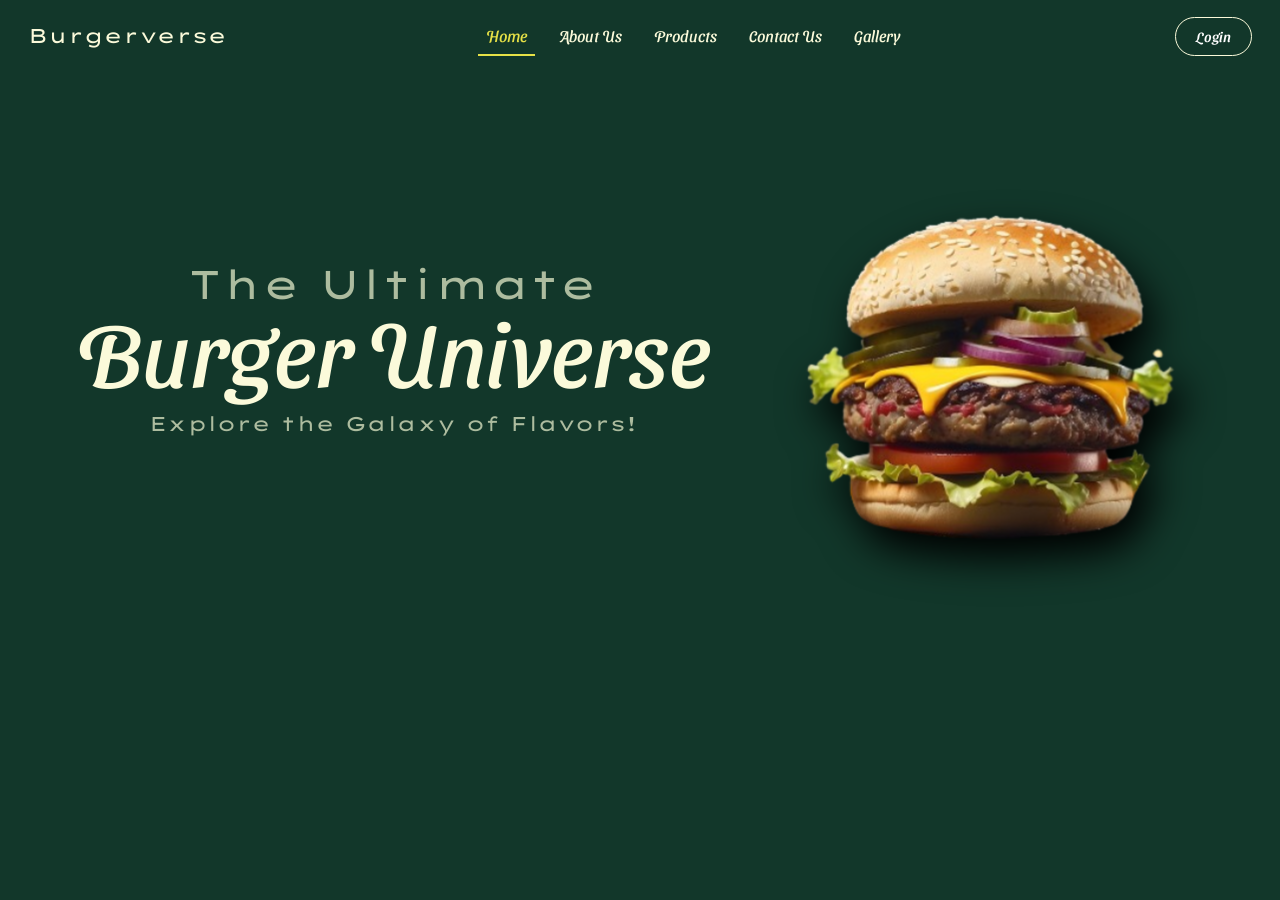
<file: index.html>
<!DOCTYPE html>
<html lang="en">

<head>
  <meta charset="utf-8" />
  <meta name="viewport" content="width=device-width, initial-scale=1" />
  <title>Company profile</title>
  <link rel="preconnect" href="https://fonts.googleapis.com" />
  <link rel="preconnect" href="https://fonts.gstatic.com" crossorigin />
  <link href="https://fonts.googleapis.com/css2?family=Sansita+Swashed:wght@300..900&display=swap" rel="stylesheet" />
  <link
    href="https://fonts.googleapis.com/css2?family=Lexend+Zetta:wght@100..900&family=Sansita+Swashed:wght@300..900&display=swap"
    rel="stylesheet" />
  <link
    href="https://fonts.googleapis.com/css2?family=Bowlby+One&family=Lexend+Zetta:wght@200&family=Sansita+Swashed:wght@300&display=swap"
    rel="stylesheet" />
  <link rel="stylesheet" href="style.css" />
  <link href="https://cdn.jsdelivr.net/npm/bootstrap@5.3.3/dist/css/bootstrap.min.css" rel="stylesheet"
    integrity="sha384-QWTKZyjpPEjISv5WaRU9OFeRpok6YctnYmDr5pNlyT2bRjXh0JMhjY6hW+ALEwIH" crossorigin="anonymous" />
</head>

<body style="background-color: #12372a">
  <!-- navbar -->
  <nav class="navbar p-3 navbar-expand-lg fixed-top">
    <div class="container-fluid">
      <a class="navbar-brand me-auto" href="/index.html">Burgerverse</a>
      <div class="offcanvas offcanvas-end burgerverse-menu" tabindex="-1" id="offcanvasNavbar" aria-labelledby="offcanvasNavbarLabel">
        <div class="offcanvas-header">
          <div class="offcanvas-brand-wrap">
            <span class="offcanvas-brand" id="offcanvasNavbarLabel">Burgerverse</span>
            <span class="offcanvas-tagline">Explore the Galaxy of Flavors</span>
          </div>
          <button type="button" class="btn-close-menu" data-bs-dismiss="offcanvas" aria-label="Close">
            <svg xmlns="http://www.w3.org/2000/svg" viewBox="0 0 16 16" aria-hidden="true">
              <path d="M2.146 2.854a.5.5 0 1 1 .708-.708L8 7.293l5.146-5.147a.5.5 0 0 1 .708.708L8.707 8l5.147 5.146a.5.5 0 0 1-.708.708L8 8.707l-5.146 5.147a.5.5 0 0 1-.708-.708L7.293 8z"/>
            </svg>
          </button>
        </div>
        <div class="offcanvas-body d-flex flex-column">
          <div class="offcanvas-accent d-lg-none" aria-hidden="true">
            <span class="orbit"></span>
            <span class="orbit-dot"></span>
          </div>
          <ul class="navbar-nav justify-content-center flex-grow-1 pe-3">
            <li class="nav-item">
              <a class="nav-link mx-lg-2 active" aria-current="page" href="/index.html">Home</a>
            </li>
            <li class="nav-item">
              <a class="nav-link mx-lg-2" href="/About/About.html">About Us</a>
            </li>
            <li class="nav-item">
              <a class="nav-link mx-lg-2" href="/Product/Product.html">Products</a>
            </li>
            <li class="nav-item">
              <a class="nav-link mx-lg-2" href="/ContactUs/Contact.html">Contact Us</a>
            </li>
            <li class="nav-item">
              <a class="nav-link mx-lg-2" href="/Gallery/Gallery.html">Gallery</a>
            </li>
          </ul>
          <div class="offcanvas-extras d-lg-none mt-auto">
            <div class="offcanvas-divider"></div>
            <p class="offcanvas-promo">The Ultimate Burger Universe</p>
            <a href="/Product/Product.html" class="offcanvas-cta">Order Now</a>
            <div class="offcanvas-meta">
              <p>Open daily · 10:00 – 22:00</p>
              <div class="offcanvas-social">
                <a href="/ContactUs/Contact.html">Contact</a>
                <span aria-hidden="true">·</span>
                <a href="/Gallery/Gallery.html">Gallery</a>
              </div>
            </div>
          </div>
        </div>
      </div>
      <a href="Login/Login.html" class="login-button">Login</a>
      <a href="/Login/Login.html" class="lgin"><img src="Assets/login-box-line (1).svg"
          style="width: 35px; margin-right: 10px;" alt=""></a>
      <button class="navbar-toggler" type="button" data-bs-toggle="offcanvas" data-bs-target="#offcanvasNavbar"
        aria-controls="offcanvasNavbar" aria-label="Toggle navigation">
        <span class="navbar-toggler-new"><svg xmlns="http://www.w3.org/2000/svg" width="16" height="16"
            fill="currentColor" class="bi bi-list" viewBox="0 0 16 16">
            <path fill-rule="evenodd"
              d="M2.5 12a.5.5 0 0 1 .5-.5h10a.5.5 0 0 1 0 1H3a.5.5 0 0 1-.5-.5m0-4a.5.5 0 0 1 .5-.5h10a.5.5 0 0 1 0 1H3a.5.5 0 0 1-.5-.5m0-4a.5.5 0 0 1 .5-.5h10a.5.5 0 0 1 0 1H3a.5.5 0 0 1-.5-.5" />
          </svg></span>
      </button>
    </div>
  </nav>

  <section id="home">
    <div class="Hero hume container col-xxl-8 px-0 py-0">
      <div class="row flex-lg-row justify-content-center align-items-center g-5 py-5">
        <div class="col-lg-5  order-lg-2 ">
          <img src="/Assets/Group 8.svg" class="d-block mx-lg-auto img-fluid" alt="Burger Image" width="800"
            height="500" loading="lazy" />
        </div>
        <div class="col-lg-7 order-lg-1  text-center">
          <p class="Text-1 lh-1" style="font-size: 40px !important; margin: 0;"">The Ultimate</p>
              <p class=" Text-2 lh-1" style="font-size: 90px !important; margin: 0;">Burger Universe</p>
          <p class="Text-3 lh-1" style="font-size: 20px !important; margin-top: 20px;"">Explore the Galaxy of Flavors!</p>
            </div>
          </div>
        </div>
      </section>

    <!-- Bootstrap Library -->
    <script src=" https://cdn.jsdelivr.net/npm/bootstrap@5.3.3/dist/js/bootstrap.bundle.min.js"
            integrity="sha384-YvpcrYf0tY3lHB60NNkmXc5s9fDVZLESaAA55NDzOxhy9GkcIdslK1eN7N6jIeHz" crossorigin="anonymous">
            </script>
</body>

</html>
</file>
<file: style.css>
body {
  height: 100vh;
  padding-top: 20px;
}
.navbar-brand {
  font-family: "Lexend Zetta", sans-serif;
  color: rgba(251 250 218) !important;
}
.nav-item .nav-link {
  font-family: "Sansita Swashed", system-ui;
  font-optical-sizing: auto;
  margin: 0px;
  color: rgba(251 250 218);
  position: relative;
  text-decoration: none;
}

.nav-item .nav-link::after {
  content: "";
  position: absolute;
  bottom: 0;
  left: 0;
  width: 0%;
  height: 2px;
  background-color: #e6e147;
  transition: width 0.3s ease-in-out;
}

.nav-item .nav-link:hover::after,
.navbar-nav .nav-link.active::after {
  width: 100%;
}
.Hero {
  margin-top: 100px;
}
.lgin{
  visibility: hidden;
  position: absolute;
}
.login-button{
  background-color: transparent;
  color: #fff;
  font-size: 14px;
  padding: 8px 20px;
  border-radius: 20px;
  font-family: "Sansita Swashed", system-ui;
  font-weight: 500;
  text-decoration: none;
  border: 1.5px solid rgba(251 250 218);
  transition: 0.3s background-color;
  margin-right: 5px;
}
.login-button:hover{
  background-color: rgba(251 250 218);
  color: #000;
}
img {
  filter: drop-shadow(10px 20px 20px black);
}
.Text-1 {
  margin: 0.5;
  font-family: Lexend Zetta, sans-serif;
  color: #adbc9f !important;
}
.Text-2 {
  margin: 0.5;
  font-family: "Sansita Swashed", system-ui;
  color: rgba(251 250 218);
}
.Text-3 {
  font-size: 10rem;
  margin: 0.5;
  font-family: "Lexend Zetta", sans-serif;
  color: #adbc9f !important;
}

.menu-header {
  font-family: "Lexend Zetta", sans-serif;
  color: white;
}

.colom1 {
  font-family: "Bowlby One", sans-serif;
  color: #1e1e1e;
}
.colom2 {
  font-family: "inter";
}

.nav-link:hover {
  color: #e6e147 !important;
}
.navbar-nav .nav-link.active,
.navbar-nav .nav-link.show {
  color: #e6e147 !important;
}
.navbar-toggler.custom-toggler {
  border-color: #fbfada; /* Ganti dengan warna yang diinginkan */
}
.navbar-toggler.custom-toggler .navbar-toggler-icon {
  background-image: url("data:image/svg+xml,%3Csvg xmlns='http://www.w3.org/2000/svg' viewBox='0 0 30 30'%3E%3Cpath stroke='rgba(251, 250, 218, 1)' stroke-width='2' stroke-linecap='round' stroke-miterlimit='10' d='M4 7h22M4 15h22M4 23h22'/%3E%3C/svg%3E");
}
.navbar .navbar-nav .nav-link {
  color: #fbfada; /* Ganti dengan warna yang diinginkan */
}
svg {
  color: rgba(251 250 218);
}
.navbar-toggler {
  border: 1.5px solid #fbfada !important;
  border-radius: 4px;
  padding: 4px 8px;
  color: #fbfada !important;
}

.navbar-toggler:focus,
.navbar-toggler:focus-visible {
  box-shadow: 0 0 0 0.2rem rgba(251, 250, 218, 0.35) !important;
}

.navbar-toggler svg,
.navbar-toggler-new svg {
  width: 28px;
  height: 28px;
  fill: #fbfada !important;
  color: #fbfada !important;
}

@media (max-width: 575px){
  .lgin{
    visibility: visible;
    position: relative;
  }
  .login-button{
    visibility: hidden;
    position: absolute;
  }
}

/* Burgerverse Offcanvas */
.offcanvas.burgerverse-menu {
  --bs-offcanvas-bg: transparent;
}

@media (max-width: 991.98px) {
  .offcanvas.burgerverse-menu {
    background: linear-gradient(165deg, #0d2a20 0%, #12372a 42%, #1a4a38 100%) !important;
    border-left: 2px solid rgba(230, 225, 71, 0.4);
    width: min(320px, 88vw);
  }
}

@media (min-width: 992px) {
  .offcanvas.burgerverse-menu {
    background: transparent !important;
    border-left: 0;
    width: auto;
  }
}

.burgerverse-menu .offcanvas-header {
  border-bottom: 1px solid rgba(173, 188, 159, 0.28);
  padding: 1.25rem 1.5rem;
  align-items: flex-start;
}

.offcanvas-brand-wrap {
  display: flex;
  flex-direction: column;
  gap: 0.2rem;
}

.offcanvas-brand {
  font-family: "Lexend Zetta", sans-serif;
  color: #fbfada;
  font-size: 1.05rem;
  letter-spacing: 0.04em;
}

.offcanvas-tagline {
  font-family: "Sansita Swashed", system-ui;
  color: #adbc9f;
  font-size: 0.9rem;
}

.btn-close-menu {
  background: transparent;
  border: 1.5px solid #fbfada;
  border-radius: 4px;
  width: 40px;
  height: 40px;
  display: inline-flex;
  align-items: center;
  justify-content: center;
  padding: 0;
  color: #fbfada;
  transition: background-color 0.25s ease, color 0.25s ease;
  flex-shrink: 0;
}

.btn-close-menu:hover {
  background-color: #fbfada;
  color: #12372a;
}

.btn-close-menu svg {
  width: 18px;
  height: 18px;
  fill: currentColor;
  filter: none;
}

.offcanvas-accent {
  position: relative;
  height: 52px;
  margin-bottom: 0.75rem;
}

.offcanvas-accent .orbit {
  position: absolute;
  inset: 6px auto auto 0;
  width: 40px;
  height: 40px;
  border: 1.5px solid rgba(230, 225, 71, 0.55);
  border-radius: 50%;
  animation: orbit-spin 8s linear infinite;
}

.offcanvas-accent .orbit::before {
  content: "";
  position: absolute;
  top: 50%;
  left: 50%;
  width: 10px;
  height: 10px;
  margin: -5px 0 0 -5px;
  border-radius: 50%;
  background: #e6e147;
  box-shadow: 0 0 12px rgba(230, 225, 71, 0.55);
}

.offcanvas-accent .orbit-dot {
  position: absolute;
  top: 18px;
  left: 56px;
  width: 6px;
  height: 6px;
  border-radius: 50%;
  background: #adbc9f;
  box-shadow: 18px 8px 0 #fbfada, 36px -4px 0 #e6e147;
}

@keyframes orbit-spin {
  to {
    transform: rotate(360deg);
  }
}

.offcanvas-divider {
  height: 2px;
  background: linear-gradient(90deg, transparent, #e6e147, transparent);
  margin: 1.25rem 0 1rem;
  opacity: 0.85;
}

.offcanvas-promo {
  font-family: "Sansita Swashed", system-ui;
  color: #fbfada;
  font-size: 1.35rem;
  line-height: 1.25;
  margin-bottom: 0.85rem;
}

.offcanvas-cta {
  display: inline-block;
  font-family: "Sansita Swashed", system-ui;
  font-size: 0.95rem;
  color: #e6e147;
  text-decoration: none;
  border: 1.5px solid #e6e147;
  border-radius: 20px;
  padding: 8px 22px;
  transition: background-color 0.25s ease, color 0.25s ease;
}

.offcanvas-cta:hover {
  background-color: #e6e147;
  color: #12372a;
}

.offcanvas-meta {
  margin-top: 1.35rem;
  color: #adbc9f;
  font-family: "Lexend Zetta", sans-serif;
  font-size: 0.68rem;
  letter-spacing: 0.03em;
}

.offcanvas-meta p {
  margin-bottom: 0.45rem;
}

.offcanvas-social {
  display: flex;
  align-items: center;
  gap: 0.45rem;
}

.offcanvas-social a {
  color: #fbfada;
  text-decoration: none;
  font-family: "Sansita Swashed", system-ui;
  font-size: 0.95rem;
  transition: color 0.2s ease;
}

.offcanvas-social a:hover {
  color: #e6e147;
}

@media (max-width: 991.98px) {
  .burgerverse-menu .offcanvas-body {
    padding: 1.35rem 1.5rem 1.75rem;
  }

  .burgerverse-menu .navbar-nav {
    gap: 0.15rem;
  }

  .burgerverse-menu .nav-item .nav-link {
    font-size: 1.4rem;
    padding: 0.7rem 0;
    margin: 0 !important;
  }
}
</file>
